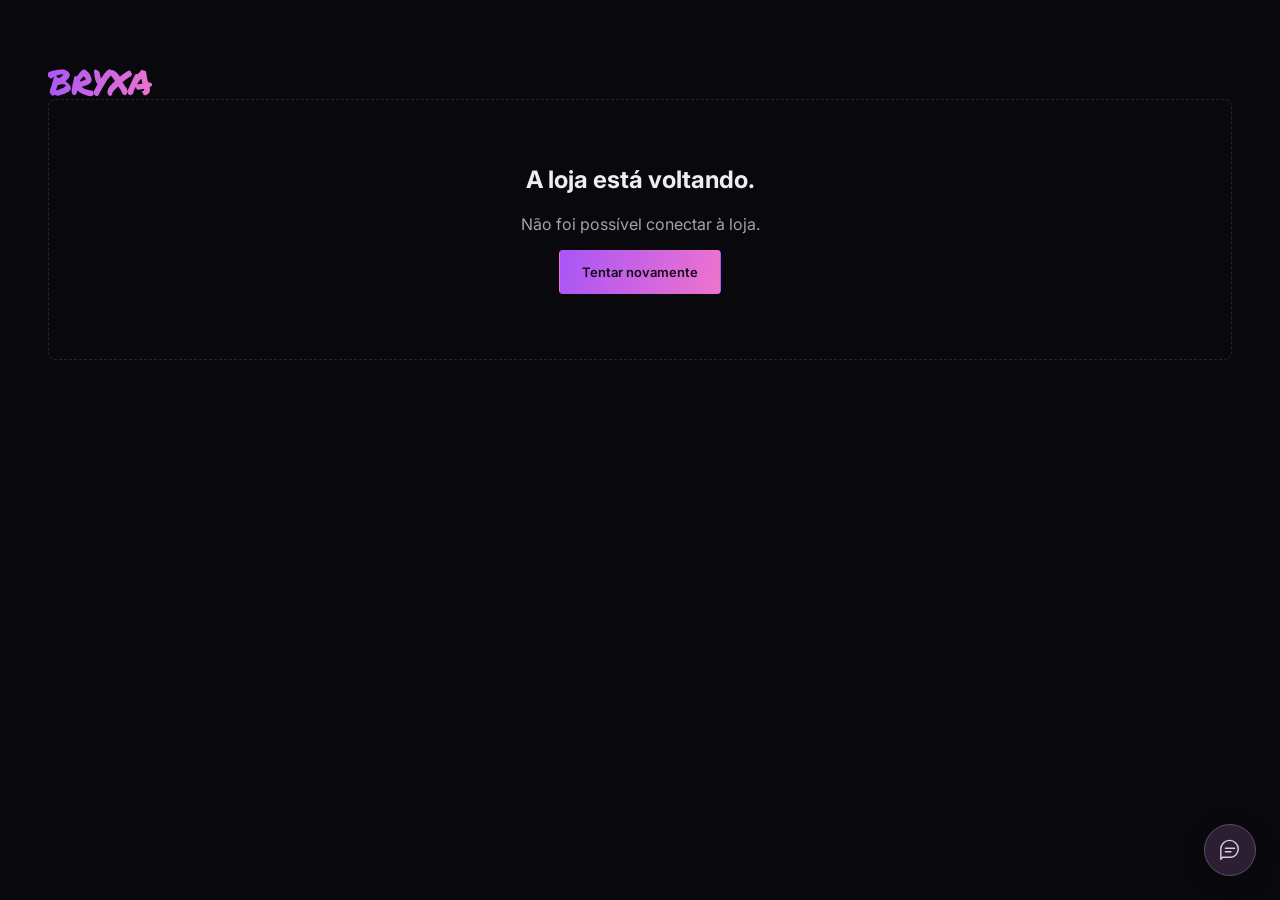
<file: public/index.html>
<!doctype html>
<html lang="pt-BR"><head><meta charset="utf-8"><meta name="viewport" content="width=device-width,initial-scale=1"><meta name="description" content="BRYXA — arte, atitude e liberdade. Streetwear autoral, coleções 3D, Rust e peças personalizadas."><meta name="theme-color" content="#09090d"><title>BRYXA · Arte para vestir</title><link rel="icon" href="assets/favicon.svg"><link rel="stylesheet" href="style.css"><link rel="stylesheet" href="chat.css"><link rel="stylesheet" href="storefront.css"></head>
<body><div id="app"><p class="loading">Carregando a BRYXA…</p></div><dialog id="product-dialog"></dialog><div id="toast" role="status"></div><script type="module" src="app.js"></script><script type="module" src="chat.js"></script></body></html>
</file>
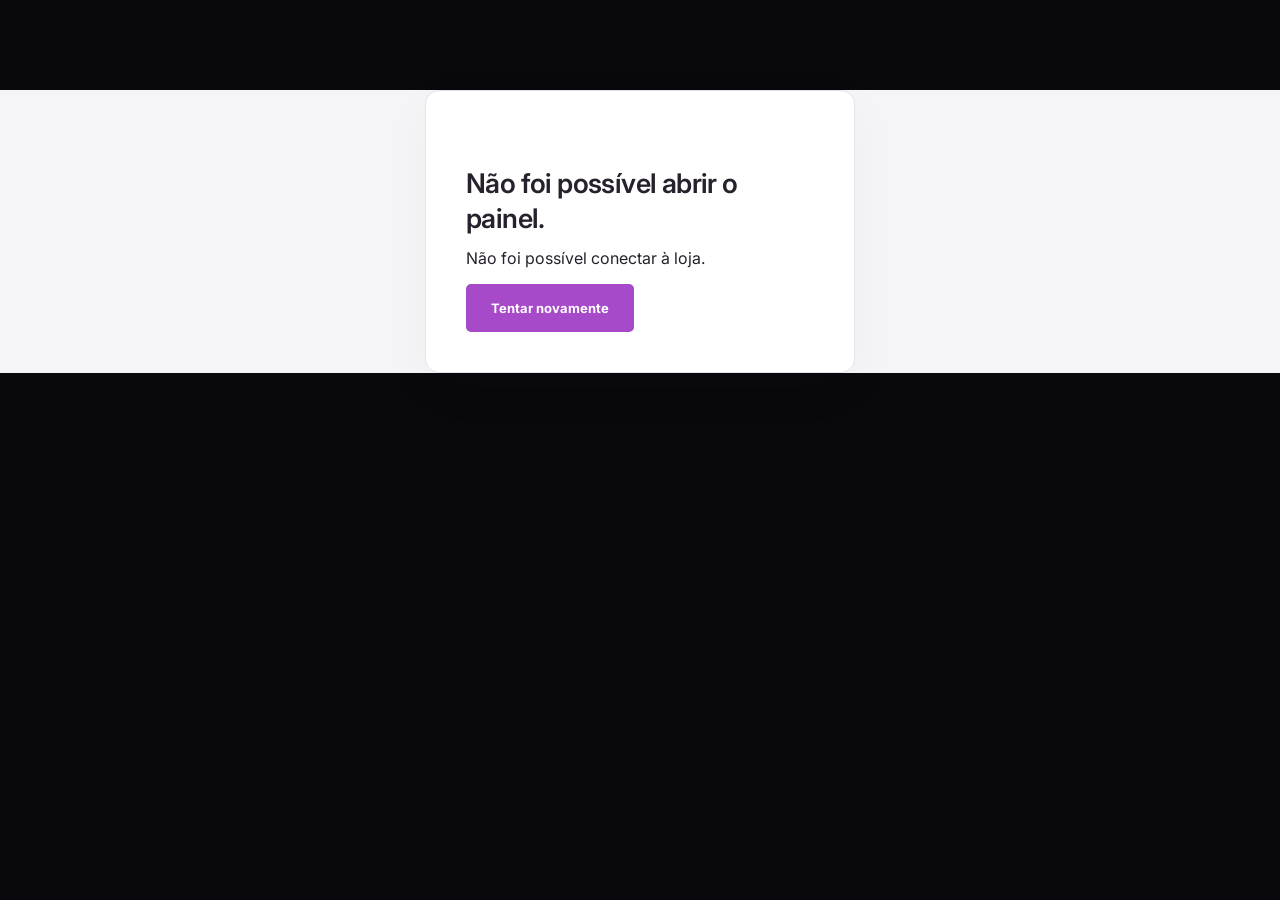
<file: public/admin.html>
<!doctype html><html lang="pt-BR"><head><meta charset="utf-8"><meta name="robots" content="noindex,nofollow"><meta name="viewport" content="width=device-width,initial-scale=1"><title>Painel · BRYXA</title><link rel="icon" href="assets/favicon.svg"><link rel="stylesheet" href="style.css"><link rel="stylesheet" href="admin.css"><link rel="stylesheet" href="chat.css"></head><body class="admin-body"><div id="admin-app"><p class="loading">Abrindo o painel…</p></div><div id="toast" role="status"></div><script type="module" src="admin.js"></script></body></html>
</file>
<file: public/style.css>
@import url('https://fonts.googleapis.com/css2?family=Barlow+Condensed:wght@500;600;700;800;900&family=Inter:wght@400;500;600;700;800&display=swap');
:root{color-scheme:dark;--bg:#09090d;--surface:#121219;--line:#26252f;--text:#f6f5f9;--muted:#a3a1af;--pink:#ef73cd;--purple:#a855f7;--gradient:linear-gradient(105deg,var(--purple),var(--pink));font-family:Inter,Arial,sans-serif;background:var(--bg);color:var(--text);font-synthesis:none}*{box-sizing:border-box}body{margin:0}button,input,select,textarea{font:inherit}button,a,input,select,textarea{-webkit-tap-highlight-color:transparent}button,a{touch-action:manipulation}button{cursor:pointer}a{color:inherit;text-decoration:none}button{color:inherit;background:none;border:0}button:disabled{opacity:.5;cursor:wait}input,select,textarea{background:#101017;border:1px solid #36343f;color:var(--text);border-radius:7px;padding:13px 14px;max-width:100%;min-width:0}textarea{resize:vertical}input:focus,select:focus,textarea:focus{outline:2px solid var(--pink);outline-offset:2px}button:focus-visible,a:focus-visible{outline:2px solid var(--pink);outline-offset:4px}img{max-width:100%;display:block}.container{width:min(1240px,calc(100% - 80px));margin:auto}.announcement{text-align:center;padding:10px 20px;background:#14101a;font-size:12px;letter-spacing:.14em;text-transform:uppercase;color:#cec4db}.header{height:88px;border-bottom:1px solid #24212e;background:#09090df2;display:flex;align-items:center;position:sticky;top:0;z-index:20;backdrop-filter:blur(16px)}.header-inner{display:flex;align-items:center;justify-content:space-between;gap:30px}.wordmark{font-family:'Barlow Condensed',Impact,sans-serif;font-size:43px;font-weight:900;font-style:italic;letter-spacing:-2px;line-height:1;background:var(--gradient);background-clip:text;color:transparent;transform:skew(-8deg)}.nav{display:flex;gap:30px;align-items:center}.nav a{font-size:12px;font-weight:600;letter-spacing:.06em;text-transform:uppercase;padding:15px 0;position:relative;color:#bcb9c5}.nav a.active,.nav a:hover{color:white}.nav a.active:after{content:'';position:absolute;bottom:4px;left:0;right:0;height:2px;background:var(--gradient)}.header-actions{display:flex;gap:16px;align-items:center}.icon-btn{position:relative;padding:7px;display:inline-flex;align-items:center;justify-content:center}.icon{width:22px;height:22px;vertical-align:middle;stroke:currentColor;fill:none;stroke-width:1.6;stroke-linecap:round;stroke-linejoin:round}.count{position:absolute;top:0;right:-2px;background:var(--pink);border-radius:10px;color:#111;font-size:10px;padding:2px 5px;font-weight:700}.mobile-menu{display:none}.hero{min-height:550px;position:relative;display:flex;align-items:center;overflow:hidden;background:#14101d}.hero-photo{position:absolute;inset:0;width:100%;height:100%;object-fit:cover;object-position:62% 42%}.hero:after{content:'';position:absolute;inset:0;background:linear-gradient(90deg,#09090de8 0%,#09090dac 35%,#09090d08 70%),linear-gradient(0deg,#09090d70,transparent 40%)}.hero-content{position:relative;z-index:1;padding:65px 0;max-width:620px}.eyebrow{font-size:12px;text-transform:uppercase;letter-spacing:.24em;color:#d4acd7;margin:0 0 24px;display:flex;align-items:center;gap:12px}.eyebrow:before{content:'';width:26px;height:1px;background:var(--pink)}h1,h2,h3,p{margin-top:0}h1{font-family:'Barlow Condensed',Impact,sans-serif;font-size:clamp(64px,7.5vw,112px);line-height:.92;letter-spacing:-.02em;font-weight:800;text-transform:uppercase;margin-bottom:24px}h1 em,.display em{font-style:italic;background:var(--gradient);color:transparent;background-clip:text}.hero-description{color:#c2bccb;max-width:375px;line-height:1.7;font-size:15px;margin-bottom:30px}.btn{background:var(--gradient);color:#160d1c;font-weight:700;border-radius:5px;padding:15px 24px;display:inline-flex;align-items:center;justify-content:center;gap:10px;font-size:13px;transition:filter .2s,transform .2s;border:1px solid transparent}.btn:hover{filter:brightness(1.1);transform:translateY(-1px)}.btn.secondary{background:transparent;color:#eee;border-color:#49404f}.btn.small{padding:10px 15px;font-size:12px}.hero-foot{position:absolute;bottom:22px;right:40px;z-index:2;font-size:11px;letter-spacing:.16em;color:#c6b9cd}.section{padding:70px 0}.section-head{display:flex;align-items:flex-end;justify-content:space-between;gap:20px;margin-bottom:30px}.section-head h2{font-size:30px;font-weight:600;letter-spacing:-1px;margin:0}.section-head .eyebrow{margin-bottom:12px}.text-link{font-size:13px;color:#dfb7e6;border-bottom:1px solid #69526e;padding-bottom:4px}.product-grid{display:grid;grid-template-columns:repeat(4,minmax(0,1fr));gap:24px}.product-card{min-width:0}.product-image{aspect-ratio:1/1.15;position:relative;background:#17131e;border-radius:8px;overflow:hidden;border:1px solid #28222e}.product-image img{width:100%;height:100%;object-fit:cover;transition:transform .45s}.product-image:hover img{transform:scale(1.035)}.product-open{width:100%;height:100%;padding:0;display:block}.favorite{position:absolute;right:12px;top:12px;width:33px;height:33px;border-radius:50%;background:#0a0912a8;display:grid;place-items:center;backdrop-filter:blur(8px);color:#eee}.favorite.on{color:var(--pink)}.favorite.on svg{fill:#ef73cd33}.tag{position:absolute;top:14px;left:14px;background:#16101ad9;border-radius:3px;padding:5px 8px;font-size:10px;text-transform:uppercase;letter-spacing:.1em;color:#ead3ef}.product-info{padding:16px 0}.product-meta{font-size:11px;text-transform:uppercase;letter-spacing:.1em;color:#9c94a7;margin-bottom:8px}.product-title{font-size:14px;font-weight:500;margin:0 0 10px;text-align:left;padding:0}.product-bottom{display:flex;justify-content:space-between;align-items:center}.price{font-size:15px;font-weight:600}.add-small{border:1px solid #403146;border-radius:5px;padding:8px 12px;color:#e1b1e8;font-size:12px}.add-small:hover{background:#342039}.collection-grid{display:grid;grid-template-columns:1fr 1fr;gap:24px}.collection{height:340px;position:relative;overflow:hidden;border-radius:8px;background:#19101d}.collection img{width:100%;height:100%;object-fit:cover;transition:transform .5s}.collection:hover img{transform:scale(1.025)}.collection:after{content:'';position:absolute;inset:0;background:linear-gradient(0deg,#08080bed,transparent 80%)}.collection-copy{position:absolute;bottom:30px;left:30px;z-index:1}.collection-copy h3{font-family:'Barlow Condensed',sans-serif;font-size:42px;margin-bottom:8px;text-transform:uppercase}.collection-copy p{font-size:13px;color:#c8becf;margin:0}.benefits{display:grid;grid-template-columns:repeat(3,1fr);padding:32px 0;border-top:1px solid var(--line);border-bottom:1px solid var(--line);gap:30px}.benefit{display:flex;gap:16px;align-items:center}.benefit svg{color:#d29de0;width:27px;height:27px;flex-shrink:0}.benefit strong{font-size:13px;font-weight:500;display:block;margin-bottom:5px}.benefit span{font-size:12px;color:var(--muted)}.newsletter{display:flex;align-items:center;justify-content:space-between;gap:40px;padding:55px 0}.newsletter h2{font-size:24px;margin-bottom:10px;letter-spacing:-.5px}.newsletter p{font-size:13px;color:var(--muted);margin:0}.newsletter form{display:flex;gap:10px;width:420px;max-width:100%;flex-wrap:wrap}.newsletter input[type=email]{flex:1;min-width:170px}.consent{font-size:11px;color:var(--muted);display:flex;align-items:center;gap:8px;width:100%;margin-top:5px}.consent input{accent-color:var(--pink)}footer{border-top:1px solid var(--line);padding:40px 0 25px}.footer-main{display:flex;justify-content:space-between;gap:35px;align-items:flex-start}.footer-main p{color:var(--muted);font-size:12px;margin:15px 0}.footer-links{display:flex;gap:60px}.footer-links div{display:flex;flex-direction:column;gap:13px;font-size:12px;color:#a4a0af}.footer-links strong{color:#eee;font-weight:500;margin-bottom:5px}.footer-bottom{display:flex;justify-content:space-between;gap:20px;font-size:11px;color:#7c7788;margin-top:35px;padding-top:20px;border-top:1px solid #211e27}.catalog-head{padding:45px 0 20px}.filters{display:flex;justify-content:space-between;gap:20px;flex-wrap:wrap;margin-bottom:32px;align-items:center}.chips{display:flex;gap:8px;flex-wrap:wrap}.chip{padding:10px 16px;border:1px solid #332e3d;border-radius:5px;color:#ada5b7;font-size:12px}.chip.active{background:#e8afd9;color:#1e1322;border-color:#e8afd9}.filters select{font-size:12px;padding:10px 14px}.empty{padding:65px 20px;text-align:center;color:var(--muted);border:1px dashed var(--line);border-radius:8px;grid-column:1/-1}.empty h2{color:#eee;font-size:24px}.page-title{font-family:'Barlow Condensed',sans-serif;text-transform:uppercase;font-size:50px;line-height:1;margin:0 0 20px}.prose{max-width:750px;line-height:1.85;color:#bbb4c5;white-space:pre-line}.two-columns{display:grid;grid-template-columns:1.25fr 1fr;gap:45px}.panel{border:1px solid var(--line);border-radius:8px;padding:26px;background:#101016}.panel h2{font-size:18px;font-weight:600}.field{display:flex;flex-direction:column;gap:8px;margin-bottom:20px;font-size:13px}.field label{color:#c7bfcd}.field small{color:var(--muted);line-height:1.5}.row{display:flex;gap:12px}.row>*{flex:1;min-width:0}.form-grid{display:grid;grid-template-columns:1fr 1fr;gap:18px}.form-grid .field{margin:0}.custom-preview{border-radius:8px;overflow:hidden;position:relative;background:#17121c}.custom-preview img{width:100%;height:100%;object-fit:cover;max-height:650px}.custom-overlay{position:absolute;left:38%;top:38%;width:25%;height:25%;object-fit:contain!important;filter:drop-shadow(0 0 8px #000)}.custom-caption{position:absolute;bottom:25%;left:20%;right:20%;text-align:center;font-size:22px;font-weight:700;color:var(--pink);overflow-wrap:anywhere}.cart-item{display:flex;gap:18px;border-bottom:1px solid var(--line);padding:22px 0;align-items:center}.cart-item:first-child{padding-top:0}.cart-item img{width:92px;height:110px;object-fit:cover;border-radius:5px}.cart-item-info{flex:1;min-width:0}.cart-item h3{font-size:14px;margin:0 0 8px}.cart-item p{font-size:12px;color:var(--muted);margin-bottom:10px}.quantity{display:inline-flex;gap:14px;align-items:center;border:1px solid var(--line);border-radius:4px;padding:5px 10px;font-size:13px}.quantity button{padding:4px}.remove{font-size:12px;color:#b0a6b8;text-decoration:underline;margin-left:15px}.summary-line{display:flex;justify-content:space-between;gap:20px;margin:20px 0;font-size:14px}.summary-total{border-top:1px solid var(--line);padding-top:24px;font-size:21px}.shipping-option{display:flex;align-items:center;gap:12px;border:1px solid var(--line);padding:14px;border-radius:6px;margin:10px 0;font-size:13px}.shipping-option input{accent-color:var(--pink)}.shipping-option small{display:block;color:var(--muted);margin-top:5px}.notice{color:#baa8c5;font-size:13px;line-height:1.6;background:#22172b;border-radius:6px;padding:15px}.full{width:100%}.sticky-summary{position:sticky;top:118px;height:fit-content}dialog{background:#111018;color:#fff;border:1px solid #4b3657;border-radius:12px;width:min(820px,calc(100% - 30px));padding:0;max-height:90vh}dialog::backdrop{background:#000b;backdrop-filter:blur(5px)}.dialog-content{display:grid;grid-template-columns:1fr 1fr}.dialog-content>img{height:100%;max-height:600px;object-fit:cover;width:100%}.dialog-details{padding:35px}.dialog-close{position:absolute;right:10px;top:10px;background:#111a;border-radius:50%;padding:8px;z-index:1}.dialog-details h2{font-size:28px;margin:25px 0 15px}.dialog-details p{line-height:1.7;color:var(--muted);font-size:14px}.sizes{display:flex;gap:8px;flex-wrap:wrap;margin:15px 0}.size{padding:10px 14px;border:1px solid #3e3547;border-radius:4px;font-size:12px}.size.active{border-color:var(--pink);color:var(--pink)}#toast{position:fixed;bottom:25px;left:50%;transform:translateX(-50%) translateY(120px);z-index:100;background:#f1dcf0;color:#25142a;padding:14px 22px;border-radius:7px;box-shadow:0 10px 40px #0008;font-size:13px;max-width:90%;transition:transform .25s;text-align:center}#toast.show{transform:translateX(-50%) translateY(0)}.loading{text-align:center;padding:100px;color:var(--muted)}.subtle{color:var(--muted);font-size:13px;line-height:1.7}.fade-in{animation:appear .5s ease-out}@keyframes appear{from{opacity:0;transform:translateY(8px)}to{opacity:1;transform:translateY(0)}}
@media(min-width:1500px){.hero{min-height:640px}}@media(max-width:1000px){.container{width:calc(100% - 48px)}.nav{gap:18px}.nav a{font-size:11px}.product-grid{gap:18px;grid-template-columns:repeat(3,1fr)}.hero{min-height:500px}.hero-content{max-width:480px}.two-columns{gap:24px}.footer-links{gap:30px}}@media(max-width:700px){.container{width:calc(100% - 32px)}.announcement{font-size:10px;padding:9px 12px;letter-spacing:.08em}.header{height:70px}.wordmark{font-size:35px}.header-inner{gap:15px}.mobile-menu{display:inline-flex}.header-actions{gap:8px}.nav{display:none;position:absolute;top:70px;left:0;right:0;background:#101017;border-bottom:1px solid var(--line);padding:16px 25px;flex-direction:column;align-items:stretch;gap:0}.nav.open{display:flex}.nav a{font-size:13px;padding:14px}.nav a.active:after{display:none}.hero{min-height:530px;align-items:flex-end}.hero-photo{object-position:65% center}.hero:after{background:linear-gradient(0deg,#09090df5 0%,#09090d70 60%,#09090d15)}.hero-content{padding:160px 0 50px;max-width:350px}h1{font-size:70px}.hero-description{font-size:14px;max-width:290px;margin-bottom:23px}.eyebrow{font-size:10px;margin-bottom:18px}.hero-foot{display:none}.section{padding:45px 0}.section-head{align-items:center;gap:12px}.section-head h2{font-size:24px}.text-link{font-size:11px;white-space:nowrap}.product-grid{grid-template-columns:repeat(2,minmax(0,1fr));gap:20px 12px}.product-info{padding:12px 0}.product-title{font-size:12px;line-height:1.5}.product-meta{font-size:10px}.price{font-size:13px}.add-small{padding:7px;font-size:11px}.tag{font-size:9px;padding:4px 6px;left:8px;top:10px}.favorite{right:8px;top:8px;width:29px;height:29px}.collection-grid{gap:16px;grid-template-columns:1fr}.collection{height:280px}.collection-copy{left:24px;bottom:24px}.benefits{grid-template-columns:1fr;gap:24px;padding:30px 0}.newsletter{flex-direction:column;align-items:stretch;gap:24px;padding:35px 0}.newsletter form{width:100%}.footer-main{flex-direction:column;gap:25px}.footer-links{width:100%;justify-content:space-between;gap:16px}.footer-bottom{flex-direction:column;gap:10px}.two-columns{grid-template-columns:1fr}.sticky-summary{position:static}.panel{padding:20px}.form-grid{gap:12px}.dialog-content{grid-template-columns:1fr}.dialog-content>img{height:280px;object-position:center 30%}.dialog-details{padding:22px}.dialog-details h2{margin-top:0}.cart-item{gap:12px}.cart-item img{width:70px;height:85px}.cart-item .price{font-size:12px}.filters{gap:15px}.chips{gap:6px}.chip{padding:9px 12px}.page-title{font-size:40px}.row{flex-wrap:wrap}.custom-preview{max-height:450px}}
@media(prefers-reduced-motion:reduce){*,*:before,*:after{animation:none!important;transition:none!important;scroll-behavior:auto!important}}

.brand-logo{max-width:140px;height:45px;object-fit:contain}.wordmark:has(.brand-logo){transform:none;background:none}.admin-body input[type=color]{padding:5px;width:100%;height:44px}
.nav-group{position:relative}.nav-group-heading{display:flex;align-items:center;gap:3px}.submenu-toggle{display:flex;align-items:center;padding:8px 2px;color:#bcb9c5}.submenu-toggle .icon{width:14px;height:14px}.nav-submenu{display:none;position:absolute;top:100%;left:-18px;min-width:160px;padding:10px;background:#111017;border:1px solid #302a39;border-radius:7px;box-shadow:0 12px 25px #0005}.nav-group:hover .nav-submenu,.nav-group:focus-within .nav-submenu,.nav-group.expanded .nav-submenu{display:flex;flex-direction:column}.nav-submenu a{padding:12px;border-radius:4px}.nav-submenu a:hover,.nav-submenu a[aria-current=page]{background:#241b2b;color:var(--pink)}.nav-submenu a:after{display:none}
@media(max-width:700px){.nav-group-heading{justify-content:space-between}.nav-group-heading>a{flex:1}.submenu-toggle{padding:12px}.nav-submenu{position:static;min-width:0;border:0;border-left:1px solid #44304d;margin-left:15px;box-shadow:none;background:transparent;padding:0 0 0 8px}.nav-group:hover .nav-submenu,.nav-group:focus-within .nav-submenu{display:none}.nav-group.expanded .nav-submenu{display:flex}}

.product-card{border:1px solid #25212d;border-radius:9px;padding:9px;background:#101016;transition:transform .28s ease,box-shadow .28s ease,border-color .28s ease}.product-card:hover,.product-card:focus-within{transform:translateY(-5px);border-color:#6b4478;box-shadow:0 14px 35px #0004}.product-image{border:0;border-radius:5px}.product-image:hover img{transform:none}.product-info{padding:16px 7px 9px}.product-bottom{flex-wrap:wrap;gap:12px}.add-small{width:100%;text-align:center;padding:11px 8px;background:var(--gradient);color:#201026;border:0;font-weight:600}.add-small:hover{background:var(--gradient);filter:brightness(1.08)}@media(max-width:700px){.product-card{padding:6px}.product-info{padding:12px 4px 6px}.add-small{font-size:10px;padding:10px 3px}}

@font-face{font-family:BryxaMarker;src:url('assets/brand-marker.ttf') format('truetype');font-display:swap}.wordmark{font-family:BryxaMarker,'Permanent Marker',Impact,sans-serif;font-weight:400;font-size:38px;letter-spacing:-2px;font-style:normal;transform:skew(-9deg) rotate(-3deg)}.custom-controls{background:#111017;border-color:#33243d;padding:35px}.custom-controls h2{font-size:30px;letter-spacing:-.7px;margin-bottom:12px}.custom-controls .field{padding-top:17px;margin-bottom:18px}.custom-controls .field>label:first-child{font-size:12px;letter-spacing:.02em;color:#ddcee5}.custom-controls input:not([type=file]),.custom-controls select,.custom-controls textarea{background:#18131e;border-color:#3b2e45}.custom-preview{border:1px solid #34233f;background:radial-gradient(ellipse at center,#38223e,#100d15);height:100%;min-height:580px;display:flex;align-items:center;justify-content:center}.custom-preview>img:first-of-type{width:100%;height:100%;object-fit:contain;padding:55px 25px;max-height:850px}.preview-label{position:absolute;top:24px;left:25px;font-size:11px;letter-spacing:.12em;text-transform:uppercase;color:#ccb3d6;z-index:1}.art-dropzone{position:relative;display:flex;flex-direction:column;align-items:center;justify-content:center;gap:10px;border:1px dashed #705083;border-radius:8px;background:#21152b;padding:28px 15px;cursor:pointer;text-align:center;transition:border-color .2s,background .2s}.art-dropzone:hover,.art-dropzone.drag-over{background:#2c1b38;border-color:var(--pink)}.art-dropzone .icon{width:32px;height:32px;color:#cb98dd}.art-dropzone strong{font-size:14px;font-weight:500;color:#e9d9ed}.art-dropzone span{font-size:11px;color:#b195bf}.art-dropzone .art-filename{font-size:10px;color:#946caa;overflow-wrap:anywhere;max-width:100%}.art-dropzone input[type=file]{position:absolute;width:1px;height:1px;padding:0;opacity:0}.art-dropzone:focus-within{outline:2px solid var(--pink);outline-offset:3px}@media(max-width:700px){.wordmark{font-size:31px}.custom-controls{padding:24px 20px}.custom-preview{min-height:390px;max-height:450px}.custom-preview>img:first-of-type{padding:40px 20px 20px}.custom-controls h2{font-size:26px}}


.checkout-details h2{font-size:18px;font-weight:500}.checkout-item{display:flex;align-items:center;gap:12px;padding:16px 0;border-bottom:1px solid var(--line)}.checkout-item img{width:50px;height:60px;object-fit:cover;border-radius:4px}.checkout-item>div{flex:1}.checkout-item strong{display:block;font-size:12px;font-weight:500;line-height:1.5}.checkout-item small{font-size:11px;color:var(--muted);display:block;margin-top:5px}.checkout-item>span{font-size:12px}.payment-choices{display:grid;grid-template-columns:1fr 1fr;gap:12px;margin:22px 0}.payment-choice{display:flex;gap:12px;align-items:center;text-align:left;border:1px solid #43334c;border-radius:7px;padding:18px 15px;font-size:14px}.payment-choice.active{border-color:var(--pink);background:#281a32}.payment-choice svg{color:#d598e6}.payment-choice small{display:block;font-size:10px;color:#a78bb5;margin-top:6px;line-height:1.5}@media(max-width:700px){.payment-choices{grid-template-columns:1fr}}

/* Fade the banner into the store background. */
.hero:before{content:'';position:absolute;inset:auto 0 0;height:180px;background:linear-gradient(to bottom,transparent 0%,var(--bg) 100%);z-index:1;pointer-events:none}
</file>
<file: public/chat.css>
.sr-only{position:absolute;width:1px;height:1px;padding:0;margin:-1px;overflow:hidden;clip:rect(0,0,0,0);white-space:nowrap;border:0}.support-widget{position:fixed;right:24px;bottom:24px;z-index:45}.support-bubble{display:flex;align-items:center;gap:11px;background:#b46ed0;color:#170d1c;border-radius:30px;padding:15px 20px;font-size:12px;font-weight:600;box-shadow:0 8px 30px #0005;transition:transform .2s}.support-bubble:hover{transform:translateY(-2px)}.support-window{width:350px;max-width:calc(100vw - 32px);height:470px;max-height:calc(100dvh - 110px);background:#15111c;border:1px solid #43314d;border-radius:12px;box-shadow:0 20px 60px #0008;overflow:hidden;margin-bottom:14px;display:flex;flex-direction:column}.support-window[hidden]{display:none}.support-window header{background:#201628;padding:20px;display:flex;align-items:center;justify-content:space-between}.support-window header strong{font-size:14px;font-weight:600}.support-window header p{color:#b9a4c5;font-size:12px;margin:6px 0 0}.support-messages{padding:18px;overflow:auto;flex:1}.support-welcome{font-size:13px;line-height:1.7;color:#bca9c8;padding:12px 0}.support-message{padding:12px 14px;border-radius:10px;margin-bottom:13px;font-size:13px;max-width:90%;overflow-wrap:anywhere}.support-message small{font-size:10px;font-weight:600;opacity:.7}.support-message p{margin:6px 0;line-height:1.6;white-space:pre-wrap}.support-message time{font-size:9px;opacity:.55}.from-store{background:#302139;color:#e8dbea;margin-right:auto}.from-customer{background:#4c2f58;color:#f5e8f7;margin-left:auto}.support-window form{padding:12px;display:flex;gap:8px;border-top:1px solid #332439;align-items:center}.support-window textarea{width:100%;font-size:12px;padding:10px;resize:none}.support-note{font-size:10px;color:#94809f;text-align:center;margin:0;padding:0 10px 12px}.chat-inbox{display:grid;grid-template-columns:230px 1fr;gap:24px}.chat-thread-list button{display:flex;flex-direction:column;gap:9px;align-items:flex-start;text-align:left;padding:16px;border:1px solid #ece4f0;border-radius:7px;margin-bottom:10px;width:100%;font-size:12px;color:#897193}.chat-thread-list button.active{background:#f6eafa;border-color:#d2b2df}.chat-thread-list span{font-size:11px;line-height:1.5}.chat-thread-list small{color:#ac638f;font-size:10px}.chat-admin-messages{max-height:450px;overflow:auto;padding:20px;background:#faf7fc;border-radius:8px;margin-bottom:16px}.admin-body .from-customer{background:#eee3f4;color:#573565;margin-right:auto;margin-left:0}.admin-body .from-store{background:#a964c0;color:white;margin-left:auto;margin-right:0}.chat-admin-conversation form{display:flex;gap:12px;align-items:flex-end}.chat-admin-conversation textarea{flex:1}.chat-admin-conversation .btn{white-space:nowrap}@media(max-width:700px){.support-widget{right:16px;bottom:16px}.support-bubble{padding:13px 16px}.support-bubble span{display:none}.support-window{height:440px}.chat-inbox{grid-template-columns:1fr}.chat-thread-list{display:flex;overflow:auto;gap:10px}.chat-thread-list button{min-width:160px;max-width:180px}.chat-admin-conversation form{flex-direction:column;align-items:stretch}}

.support-window{height:570px;width:370px}.support-window[hidden],.support-contact[hidden],.support-composer[hidden],.support-messages[hidden]{display:none!important}#support-agent{display:flex;align-items:center;gap:12px}.chat-avatar{width:34px;height:34px;border-radius:50%;object-fit:cover;flex-shrink:0}.avatar-initial{display:grid;place-items:center;background:#5e3d71;color:#e9d6f3;font-size:14px;font-weight:600}.support-window form.support-contact{display:block;padding:22px;overflow:auto;flex:1;border:0}.support-contact h3{font-size:19px;margin-bottom:10px;font-weight:500}.support-contact>p{font-size:12px;line-height:1.7;color:#b39bc0;margin-bottom:20px}.support-contact .field{margin-bottom:15px;font-size:12px;gap:7px}.support-contact input{width:100%;font-size:13px;padding:10px 12px}.support-contact .support-privacy{font-size:10px;margin-top:12px;margin-bottom:0}.support-privacy a{text-decoration:underline}.support-composer{flex-shrink:0}.support-composer textarea{border-radius:14px;padding:11px 14px}.support-composer .btn{border-radius:14px}.message-line{display:flex;align-items:flex-end;gap:7px;margin-bottom:13px}.message-line .support-message{margin:0;max-width:88%;min-width:85px}.message-own{justify-content:flex-end}.message-other{justify-content:flex-start}.message-own .support-message{margin-left:0;border-bottom-right-radius:3px;background:#4c2f58}.message-other .support-message{margin-right:0;border-bottom-left-radius:3px}.message-line .chat-avatar{width:26px;height:26px;font-size:11px}.message-footer{display:flex;justify-content:flex-end;align-items:center;gap:6px;margin-top:5px}.message-ticks svg{width:18px;height:13px;fill:none;stroke:currentColor;stroke-width:1.5;stroke-linecap:round;stroke-linejoin:round}.message-ticks{color:#b5a7bd;display:inline-flex}.message-ticks.read{color:#70c2df}.typing-indicator{display:flex;align-items:center;gap:4px;padding:13px 16px;background:#2a1e33;width:fit-content;border-radius:14px}.typing-indicator>span{height:5px;width:5px;background:#c4a8d1;border-radius:50%;animation:typingPulse 1.2s infinite}.typing-indicator>span:nth-child(2){animation-delay:.15s}.typing-indicator>span:nth-child(3){animation-delay:.3s}.typing-indicator small{margin-left:8px;font-size:10px;color:#b79bc5}@keyframes typingPulse{0%,70%,100%{opacity:.4;transform:translateY(0)}35%{opacity:1;transform:translateY(-3px)}}.staff-profile-layout{display:grid;grid-template-columns:180px 1fr;gap:30px}.staff-photo-preview{height:100px;width:100px;object-fit:cover;border-radius:50%;margin-bottom:20px;background:#efe5f5}.staff-members{display:grid;gap:15px}.staff-members>div{display:flex;align-items:center;gap:12px}.staff-members strong{font-size:13px;display:block}.staff-members small{display:block;font-size:11px;color:#98849f;margin-top:5px}.chat-contact-card{padding:15px;background:#f6f0f9;border-radius:8px;margin-bottom:15px}.chat-contact-card strong{font-size:14px}.chat-contact-card>div{display:flex;gap:12px;flex-wrap:wrap;font-size:11px;color:#9565a5;margin-top:8px}.visitor-typing{height:15px;font-size:11px;color:#a16db2;margin-bottom:12px}.admin-body .message-own .support-message{background:#a964c0;color:#fff}.admin-body .message-other .support-message{background:#eee3f4;color:#573565}.admin-body .field-error{color:#ad4d70;font-size:12px}.admin-body [aria-invalid=true]{border-color:#bd6986}@media(max-width:700px){.staff-profile-layout{grid-template-columns:1fr}.support-window{max-height:calc(100dvh - 100px);width:350px}.support-contact>p{margin-bottom:16px}}@media(prefers-reduced-motion:reduce){.typing-indicator>span{animation:none}}
</file>
<file: public/storefront.css>
/* The storefront uses a restrained editorial rhythm; the admin stays independent. */
.container { width: min(1200px, calc(100% - 96px)); }
.announcement { background: var(--bg); color: #a8a1af; font-size: 11px; letter-spacing: .08em; padding: 8px 20px; }
.header { height: 82px; border-color: #ffffff0c; background: #09090df5; }
.header-inner { gap: 36px; }
.wordmark { font-size: 35px; letter-spacing: -1.5px; }
.nav { gap: 32px; }
.nav a { text-transform: none; letter-spacing: 0; font-size: 13px; font-weight: 500; color: #aaa5b1; }
.nav a.active:after { height: 1px; bottom: 5px; opacity: .8; }
.nav-submenu { padding: 8px; border-color: #ffffff12; border-radius: 6px; background: #121016; box-shadow: 0 12px 30px #0003; }
.nav-submenu a { padding: 11px 14px; font-size: 13px; }
.header-actions { gap: 17px; }
.header-actions .icon { width: 21px; height: 21px; }
.hero { min-height: 500px; }
.hero-content { padding: 72px 0 100px; max-width: 560px; }
.hero h1 { font-family: Inter, Arial, sans-serif; font-weight: 600; font-size: clamp(44px, 5.3vw, 76px); line-height: 1.04; letter-spacing: -.055em; }
.hero h1 em { font-style: normal; }
.hero .eyebrow { color: #c4b6ce; font-size: 11px; letter-spacing: .13em; margin-bottom: 23px; }
.eyebrow:before { display: none; }
.hero-description { font-size: 14px; line-height: 1.8; max-width: 340px; color: #b7afc0; margin-bottom: 27px; }
.hero:before { height: 190px; }
.hero-foot { display: none; }
.btn { padding: 13px 22px; border-radius: 4px; font-weight: 600; font-size: 13px; transition: background .2s, filter .2s; }
.btn:hover { transform: none; }
.btn.secondary { border-color: #ffffff26; }
.section { padding: 64px 0; }
.section-head { margin-bottom: 32px; }
.section-head .eyebrow { margin-bottom: 12px; font-size: 11px; letter-spacing: .1em; color: #b7a4c2; }
.section-head h2 { font-size: 27px; line-height: 1.3; font-weight: 500; letter-spacing: -.8px; }
.product-grid { gap: 38px 24px; }
.product-card { border: 0; border-radius: 0; padding: 0; background: transparent; transition: transform .25s ease; }
.product-card:hover, .product-card:focus-within { transform: translateY(-3px); border: 0; box-shadow: none; }
.product-image { aspect-ratio: 1; border-radius: 5px; background: #100d15; }
.product-info { padding: 17px 0 0; }
.product-meta { margin-bottom: 7px; font-size: 10px; letter-spacing: .07em; color: #8d8497; }
.product-title { font-size: 14px; font-weight: 500; line-height: 1.5; margin-bottom: 12px; }
.product-bottom { gap: 16px; }
.price { font-size: 14px; font-weight: 500; }
.add-small { background: transparent; color: #e3d5e8; border: 1px solid #ffffff22; border-radius: 4px; padding: 11px 12px; font-size: 12px; font-weight: 500; transition: background .2s, border-color .2s; }
.add-small:hover { background: #ffffff06; border-color: #b782ca; filter: none; }
.favorite { top: 12px; right: 12px; width: 32px; height: 32px; background: #0a09128c; color: #e3dbe8; }
.favorite .icon { width: 18px; height: 18px; }
.filters { margin-bottom: 30px; }
.chip { border-color: #ffffff18; color: #b8aebe; font-size: 12px; padding: 9px 14px; }
.chip.active { background: #302237; color: #e9d6f0; border-color: #5d3f6c; }
.filters select { border-color: #ffffff20; background: #111016; }
.panel { background: #0f0e14; border-color: #ffffff14; border-radius: 7px; padding: 28px; }
.panel h2 { font-weight: 500; }
.benefits { padding: 25px 0; border-color: #ffffff0d; gap: 35px; }
.benefit { gap: 13px; }
.benefit svg { width: 23px; height: 23px; color: #a891b7; }
.benefit strong { font-size: 12px; color: #cdc5d3; }
.benefit span { font-size: 11px; color: #8f859a; }
.newsletter { padding: 38px 0; gap: 50px; }
.newsletter h2 { font-size: 20px; font-weight: 500; letter-spacing: -.5px; }
.newsletter p { font-size: 12px; }
.newsletter input[type=email] { padding: 12px; background: transparent; border-color: #ffffff20; border-radius: 4px; font-size: 12px; }
.newsletter .btn { background: #2a2030; color: #e7d5ee; border-color: #5b4065; font-size: 12px; padding: 12px 17px; }
.consent { font-size: 10px; line-height: 1.7; }
footer { border-color: #ffffff0d; padding-top: 35px; }
.footer-main { gap: 45px; }
.footer-links { gap: 70px; }
.footer-links div { gap: 11px; font-size: 12px; }
.footer-links strong { font-size: 12px; color: #c6becd; }
.footer-main p { color: #8b8195; }
.footer-bottom { margin-top: 30px; font-size: 10px; border-color: #ffffff0d; }
.custom-controls { padding: 30px; background: #100e15; border-color: #ffffff18; }
.custom-controls h2 { font-size: 27px; font-weight: 500; }
.custom-controls input:not([type=file]), .custom-controls select, .custom-controls textarea { background: #15111b; border-color: #ffffff20; }
.custom-preview { border-color: #ffffff12; background: #100d15; }
.art-dropzone { background: #19131f; border-color: #5e486b; padding: 25px 15px; }
.art-dropzone:hover, .art-dropzone.drag-over { background: #201628; border-color: #aa7bc0; }
.support-bubble { border-radius: 50%; width: 52px; height: 52px; padding: 0; justify-content: center; background: #2b2032; border: 1px solid #654473; color: #dfc6ea; box-shadow: 0 5px 20px #0003; }
.support-bubble span { display: none; }
.support-bubble:hover { background: #362640; transform: none; }
.support-window { border-color: #44324f; box-shadow: 0 12px 40px #0005; }
.payment-choice.active { background: #201626; border-color: #aa7bc0; }
@media (min-width: 1500px) { .hero { min-height: 570px; } }
@media (max-width: 1000px) {
  .container { width: calc(100% - 56px); }
  .nav { gap: 19px; }
  .nav a { font-size: 12px; }
  .hero-content { max-width: 480px; }
  .product-grid { gap: 30px 20px; }
  .footer-links { gap: 35px; }
}
@media (max-width: 700px) {
  .container { width: calc(100% - 36px); }
  .announcement { font-size: 10px; padding: 7px 15px; }
  .header { height: 68px; }
  .header-inner { gap: 20px; }
  .wordmark { font-size: 30px; }
  .nav { top: 68px; gap: 0; padding: 15px 18px; }
  .nav a { font-size: 13px; padding: 13px; }
  .nav-submenu { background: transparent; box-shadow: none; border: 0; border-left: 1px solid #44304d; padding: 0 0 0 8px; }
  .header-actions { gap: 9px; }
  .hero { min-height: 490px; }
  .hero-content { padding: 165px 0 58px; max-width: 330px; }
  .hero h1 { font-size: 49px; line-height: 1.05; letter-spacing: -.05em; }
  .hero .eyebrow { font-size: 10px; letter-spacing: .1em; margin-bottom: 20px; }
  .hero-description { max-width: 285px; font-size: 13px; margin-bottom: 23px; }
  .section { padding: 42px 0; }
  .section-head { margin-bottom: 24px; }
  .section-head h2 { font-size: 23px; }
  .product-grid { gap: 26px 14px; }
  .product-info { padding: 13px 0 0; }
  .product-title { font-size: 12px; margin-bottom: 10px; }
  .product-bottom { gap: 12px; }
  .price { font-size: 13px; }
  .add-small { font-size: 11px; padding: 10px 4px; }
  .favorite { right: 8px; top: 8px; width: 29px; height: 29px; }
  .benefits { grid-template-columns: 1fr; gap: 19px; padding: 26px 0; }
  .newsletter { gap: 20px; padding: 30px 0; }
  .newsletter h2 { font-size: 19px; }
  .footer-links { gap: 25px; }
  .panel, .custom-controls { padding: 23px 20px; }
  .support-widget { right: 14px; bottom: 14px; }
  .support-bubble { width: 48px; height: 48px; }
}

/* Subtle product zoom follows the entire card hover. */
.product-image img { transition: transform .45s ease; }
@media (hover: hover) and (pointer: fine) {
  .product-card:hover .product-image img { transform: scale(1.06); }
}
.product-card:focus-within .product-image img { transform: scale(1.06); }
@media (prefers-reduced-motion: reduce) {
  .product-card:hover .product-image img, .product-card:focus-within .product-image img { transform: none; }
}


/* The hero action has one restrained accent and a light sweep on interaction. */
.hero .btn {
  position: relative;
  overflow: hidden;
  isolation: isolate;
  padding: 14px 25px;
  border: 1px solid #ffffff24;
  border-radius: 6px;
  background: var(--gradient);
  box-shadow: 0 4px 18px #a855f710, inset 0 1px 0 #ffffff20;
  transition: transform .22s ease, box-shadow .22s ease, filter .22s ease;
}
.hero .btn:after {
  content: '';
  position: absolute;
  inset: -50% auto -50% -65%;
  width: 40%;
  background: linear-gradient(90deg, transparent, #ffffff30, transparent);
  transform: skewX(-20deg);
  pointer-events: none;
  transition: left .65s ease;
}
.hero .btn:hover, .hero .btn:focus-visible {
  transform: translateY(-2px);
  filter: brightness(1.08);
  box-shadow: 0 7px 25px #bd6aef24, inset 0 1px 0 #ffffff30;
}
.hero .btn:hover:after, .hero .btn:focus-visible:after { left: 125%; }
.hero .btn:active { transform: translateY(0); }

/* Fade the photo itself, rather than the padded area surrounding it. */
.custom-preview > #custom-base {
  padding: 0;
  width: calc(100% - 40px);
  height: auto;
  object-fit: contain;
  mask-image: linear-gradient(to bottom, transparent, #000 10%, #000 88%, transparent), linear-gradient(to right, transparent, #000 8%, #000 92%, transparent);
  mask-composite: intersect;
  -webkit-mask-image: linear-gradient(to bottom, transparent, #000 10%, #000 88%, transparent), linear-gradient(to right, transparent, #000 8%, #000 92%, transparent);
  -webkit-mask-composite: source-in;
}
.custom-overlay[hidden] { display: none !important; }
@media (prefers-reduced-motion: reduce) {
  .hero .btn:hover, .hero .btn:focus-visible { transform: none; }
  .hero .btn:after { display: none; }
}

/* Consistent inline form feedback and a separated checkout action. */
.field-error{display:block;color:#eba1b7;font-size:12px;line-height:1.6;margin:0;flex-basis:100%}
input[aria-invalid=true],select[aria-invalid=true],textarea[aria-invalid=true]{border-color:#b96685;box-shadow:0 0 0 1px #b9668520}
input[aria-invalid=true]:focus,select[aria-invalid=true]:focus,textarea[aria-invalid=true]:focus{outline-color:#d696b4}
.checkout-details>.btn{margin-top:26px;min-height:48px;padding:14px 26px;border:1px solid #ffffff20;border-radius:6px;box-shadow:inset 0 1px 0 #ffffff20;transition:filter .2s,box-shadow .2s,transform .2s}
.checkout-details>.btn:hover,.checkout-details>.btn:focus-visible{filter:brightness(1.08);box-shadow:0 5px 22px #bd6aef20;transform:translateY(-1px)}
.checkout-details>.form-grid{gap:20px 18px}
.checkout-details .field{gap:9px}
.checkout-details .field label{font-size:13px;color:#cfc2d9}
.checkout-details input,.checkout-details select{min-height:46px;border-radius:5px}
.checkout-details>.subtle{margin-bottom:23px}
.field input:autofill{box-shadow:0 0 0 1000px #15111b inset}
@media(max-width:700px){.checkout-details>.btn{width:100%;margin-top:23px}.checkout-details>.form-grid{gap:18px 14px}}
@media(prefers-reduced-motion:reduce){.checkout-details>.btn:hover,.checkout-details>.btn:focus-visible{transform:none}}

.row:has(>.field-error),.support-window form:has(>.field-error){flex-wrap:wrap}.row>.field-error,.support-window form>.field-error{order:3;flex:0 0 100%}.support-window form>.field-error{font-size:11px}
.social-contact{display:flex;align-items:center;gap:10px}.social-contact img{filter:invert(1);opacity:.8}.social-contact[aria-disabled=true]{opacity:.45;cursor:default}.checkout-details[hidden]{display:none!important}

.order-timeline{list-style:none;padding:0;border-left:2px solid var(--purple);margin:28px 8px}.order-timeline li{padding:0 0 24px 24px;position:relative}.order-timeline li:before{content:"";position:absolute;width:10px;height:10px;background:var(--purple);border-radius:50%;left:-6px;top:5px}.order-timeline small{display:block;color:var(--muted);margin-top:6px}.payment-choices[hidden]{display:none!important}

[hidden]{display:none!important}

/* Client review: readable filters and optional light theme. */
.filters .row{flex-wrap:wrap}.filters select{min-width:215px;width:auto;max-width:100%;padding-right:35px}.cart-label{font-size:12px;margin-left:6px}.price del{font-size:.8em;color:var(--muted);display:block}.whatsapp-contact{position:fixed;bottom:24px;right:24px;z-index:60;display:flex;gap:10px;align-items:center;background:#13853f;color:white;padding:14px 18px;border-radius:40px;box-shadow:0 6px 25px #0004}.whatsapp-contact img{filter:brightness(0) invert(1)}.gift-line{display:flex;flex-direction:column;gap:6px}.cart-recommendation{margin-top:20px}.cart-recommendation .product-card{max-width:280px}.checkout-nick{display:block;font-size:12px;margin-top:10px}.checkout-nick input{width:100%;margin-top:6px;min-width:0}.checkout-item>div{min-width:0;flex:1}.custom-help .prose{white-space:pre-wrap}
:root[data-theme=light]{color-scheme:light;--bg:#faf8fc;--panel:#fff;--surface:#fff;--text:#241b2b;--muted:#635a69;--line:#ddd5e3;--border:#ddd5e3}html[data-theme=light] body{background:#faf8fc;color:#241b2b}html[data-theme=light] .header{background:#faf8fcf2}html[data-theme=light] .panel,html[data-theme=light] .nav-submenu,html[data-theme=light] dialog{background:#fff;color:#241b2b}html[data-theme=light] input,html[data-theme=light] select,html[data-theme=light] textarea{background:#fff;color:#241b2b;border-color:#c9bfce}html[data-theme=light] .hero{color:#fff}html[data-theme=light] .hero .eyebrow,html[data-theme=light] .hero-description{color:#eee}html[data-theme=light] footer{background:#eee8f2}html[data-theme=light] .chip{color:#241b2b}html[data-theme=light] .btn.secondary{color:#241b2b;border-color:#c9bfce}@media(max-width:600px){.filters .row{width:100%}.filters select{width:100%;min-width:0}.cart-label{display:none}}

html[data-theme=light] .field label,html[data-theme=light] .nav a{color:#54465e}html[data-theme=light] .eyebrow{color:#80429e}html[data-theme=light] .hero .eyebrow{color:#e9c5fc}html[data-theme=light] .notice{background:#f1e6f8;color:#3f2450}html[data-theme=light] .announcement{color:#55465e}

/* Keep controls readable against the light storefront background. */
html[data-theme=light] .add-small {
  background: #71358b;
  color: #fff;
  border: 1px solid #71358b;
  font-weight: 600;
}
html[data-theme=light] .add-small:hover {
  background: #58256f;
  border-color: #58256f;
}
html[data-theme=light] .btn.secondary {
  background: #fff;
  color: #492359;
  border-color: #9773a7;
}
html[data-theme=light] .btn.secondary:hover {
  background: #eee3f4;
  border-color: #71358b;
}
html[data-theme=light] .chip {
  background: #fff;
  color: #493650;
  border-color: #b7a3c1;
}
html[data-theme=light] .chip.active,
html[data-theme=light] .size.active {
  background: #71358b;
  color: #fff;
  border-color: #71358b;
}
html[data-theme=light] .add-small:focus-visible,
html[data-theme=light] .btn:focus-visible,
html[data-theme=light] .chip:focus-visible,
html[data-theme=light] .size:focus-visible {
  outline: 3px solid #71358b;
  outline-offset: 3px;
}
html[data-theme=light] .benefit strong,
html[data-theme=light] .footer-links strong { color: #493650; }
html[data-theme=light] .benefit span { color: #635a69; }


.payment-feedback:not(:empty){margin-top:24px;padding:22px;border:1px solid #64516f;border-radius:8px;background:#19121f;color:var(--text);scroll-margin-top:110px}
.payment-feedback h3{margin:0 0 12px;font-size:20px}.payment-feedback p{line-height:1.7}.payment-feedback .btn{display:inline-block;margin:12px 10px 0 0}.payment-feedback.error{border-color:#e87979}.payment-feedback.success{border-color:#72be93}.payment-feedback.processing{border-color:#bd6aef}.payment-feedback img{margin:18px 0;background:white;padding:10px;border-radius:6px}.payment-feedback textarea{width:100%;min-height:100px}html[data-theme=light] .payment-feedback:not(:empty){background:#f4edf8}#mp-brick[aria-busy=true]{pointer-events:none;opacity:.65}
</file>
<file: public/admin.css>
.admin-body{background:#f5f4f7;color:#26212c;color-scheme:light;--line:#e3dfe7;--muted:#817787}.admin-body input,.admin-body select,.admin-body textarea{background:#fff;border-color:#dbd5e1;color:#312636;font-size:14px}.admin-body .field label{color:#56495f}.admin-body .btn{background:#a64aca;color:white}.admin-body .btn.secondary{background:white;color:#5b4966;border-color:#dbd3e2}.admin-body .wordmark{color:#a04fbd;background:none}.admin-body .subtle{color:#817787}.admin-login{width:min(430px,calc(100% - 40px));margin:10vh auto;background:white;border:1px solid #e6e0ea;border-radius:14px;padding:40px;box-shadow:0 15px 60px #33204508}.admin-login h1{font:600 27px Inter,Arial,sans-serif;text-transform:none;letter-spacing:-.6px;line-height:1.3;margin-top:35px;margin-bottom:12px}.admin-login .wordmark{font-size:40px}.admin-layout{display:grid;grid-template-columns:240px 1fr;min-height:100vh}.admin-sidebar{background:#fff;border-right:1px solid #e6e1ea;padding:30px 20px;position:sticky;top:0;height:100vh;display:flex;flex-direction:column}.admin-sidebar .wordmark{font-size:36px;margin-left:14px}.sidebar-caption{font-size:11px;color:#968a9f;margin:9px 14px 28px;letter-spacing:.1em;text-transform:uppercase}.admin-nav{display:flex;flex-direction:column;gap:5px}.admin-nav button{text-align:left;display:flex;align-items:center;gap:13px;font-size:13px;padding:13px 14px;border-radius:6px;color:#81748d}.admin-nav button .icon{width:19px;height:19px}.admin-nav button.active{background:#f3e9f8;color:#9a48b8;font-weight:600}.sidebar-bottom{margin-top:auto;padding:20px 14px;font-size:12px;display:flex;flex-direction:column;gap:20px;color:#867291}.admin-main{padding:40px 48px;min-width:0;max-width:1450px;width:100%;margin:auto}.admin-top{display:flex;justify-content:space-between;gap:20px;align-items:center;margin-bottom:34px}.admin-top h1{font:600 28px Inter,Arial,sans-serif;text-transform:none;letter-spacing:-.8px;line-height:1.3;margin:0 0 8px}.admin-top p{margin:0;font-size:13px;color:#918398}.admin-card{background:white;border:1px solid #e6e0eb;border-radius:10px;padding:26px;margin-bottom:24px}.admin-card h2{font-size:17px;font-weight:600;margin:0 0 22px}.stats{display:grid;grid-template-columns:repeat(3,1fr);gap:20px}.stat{padding:24px;background:#fff;border:1px solid #e4dfe9;border-radius:10px;margin-bottom:25px}.stat span{font-size:12px;color:#938299}.stat strong{font-size:32px;font-weight:600;display:block;margin-top:15px}.admin-table-wrap{overflow:auto}.admin-table{border-collapse:collapse;width:100%;font-size:13px;white-space:nowrap}.admin-table th{text-align:left;color:#9a8aa1;font-weight:500;font-size:11px;letter-spacing:.05em;text-transform:uppercase;border-bottom:1px solid #eee7f2;padding:15px 12px}.admin-table td{border-bottom:1px solid #eee7f2;padding:15px 12px;color:#63536e}.admin-table td:first-child{color:#32263b}.table-product{display:flex;align-items:center;gap:14px}.table-product img{width:44px;height:52px;object-fit:cover;border-radius:5px}.status-pill{font-size:11px;padding:5px 9px;background:#f3edf6;color:#94749f;border-radius:20px}.status-pill.active{background:#edf5f0;color:#538165}.table-action{padding:8px 12px;font-size:12px;border:1px solid #e0d6e7;border-radius:5px;color:#9858ad}.table-action.danger{color:#af5867;margin-left:7px}.admin-toolbar{display:flex;gap:15px;margin-bottom:20px;align-items:center;flex-wrap:wrap}.admin-toolbar input{max-width:350px;width:100%;padding:11px 14px}.editor-layout{display:grid;grid-template-columns:1.5fr 1fr;gap:24px}.admin-body .field small{color:#95849e}.admin-body .field{margin-bottom:20px}.image-picker{border:1px dashed #d5c7de;border-radius:7px;padding:14px;margin-bottom:20px}.image-picker img{width:100%;aspect-ratio:16/9;object-fit:cover;border-radius:5px;margin-bottom:15px;background:#f2edf5}.image-picker .product-preview{aspect-ratio:1/1.1;max-height:290px;object-fit:contain;background:#f5f1f8}.image-picker .row{gap:8px}.image-picker input[type=file]{width:100%;font-size:12px;margin:10px 0}.admin-body .notice{background:#f4edf8;color:#8d6b9e;font-size:13px;border:1px solid #e9ddef}.admin-body .empty{color:#94849c;border-color:#e1d7e7}.admin-body .empty h2{color:#54405f}.admin-body .loading{color:#93829d}.admin-body #toast{background:#35213f;color:#fff}.admin-tabs{display:flex;gap:8px;margin-bottom:25px;flex-wrap:wrap}.admin-tabs button{padding:10px 16px;background:#fff;border:1px solid #e6ddec;border-radius:5px;font-size:12px;color:#9b7da8}.admin-tabs button.active{background:#a850c5;color:#fff;border-color:#a850c5}.stock-row{display:grid;grid-template-columns:1fr 1fr auto;gap:10px;margin-bottom:10px}.stock-row input{width:100%}.checkbox{display:flex;align-items:center;gap:10px;font-size:13px;margin:14px 0;color:#75617f}.checkbox input{accent-color:#a855bd;width:17px;height:17px}.admin-quick{display:grid;grid-template-columns:repeat(3,1fr);gap:16px}.admin-quick button{border:1px solid #e4dbe9;border-radius:8px;padding:24px;display:flex;flex-direction:column;gap:15px;align-items:flex-start;font-size:14px;background:#fcfafd;text-align:left}.admin-quick svg{color:#a353bd}.media-grid{display:grid;grid-template-columns:repeat(4,1fr);gap:18px}.media-grid img{width:100%;aspect-ratio:1;object-fit:cover;border-radius:6px}.media-grid figcaption{font-size:11px;color:#9986a2;overflow-wrap:anywhere;margin-top:10px}.media-grid figure{margin:0}.media-dialog{background:white;color:#322438;width:min(800px,calc(100% - 30px));padding:25px;border-color:#ddcfe5}.media-dialog h2{font-size:20px}.media-dialog button img{width:100%;height:130px;object-fit:cover}.media-dialog button{padding:0;border:2px solid transparent;border-radius:5px;overflow:hidden}.media-dialog button:hover{border-color:#ac57c5}.save-bar{display:flex;gap:12px;margin-top:10px;align-items:center}.hint-list{font-size:13px;color:#8e7a9a;line-height:1.8}.admin-body .prose{color:#796184}.order-details{white-space:normal;max-width:450px;line-height:1.6}.unsaved-hint{font-size:11px;color:#ab85b8}.admin-mobile-toggle{display:none}
@media(max-width:1000px){.admin-layout{grid-template-columns:200px 1fr}.admin-main{padding:30px 25px}.editor-layout{grid-template-columns:1fr}.admin-sidebar{padding:25px 12px}.admin-quick{grid-template-columns:1fr}.media-grid{grid-template-columns:repeat(3,1fr)}}@media(max-width:700px){.admin-layout{display:block}.admin-sidebar{height:auto;position:relative;padding:18px 16px;border-right:0;border-bottom:1px solid #e1d6e7}.admin-nav{flex-direction:row;overflow:auto;margin-top:20px;padding-bottom:5px}.admin-nav button{white-space:nowrap;padding:10px;gap:6px;font-size:11px}.admin-nav .icon{display:none}.sidebar-caption{display:none}.sidebar-bottom{position:absolute;right:20px;top:5px;padding:20px 0;flex-direction:row;gap:20px;font-size:11px}.admin-main{padding:25px 16px}.admin-top{gap:10px;align-items:flex-start}.admin-top h1{font-size:24px}.admin-top p{font-size:12px}.admin-top .btn{font-size:11px;padding:11px 14px}.stats{gap:8px}.stat{padding:15px 12px}.stat span{font-size:10px}.stat strong{font-size:25px}.admin-card{padding:20px 15px}.media-grid{grid-template-columns:repeat(2,1fr)}.form-grid{grid-template-columns:1fr}.admin-login{padding:30px}.table-action{padding:7px}.admin-tabs button{padding:9px 12px}}
.admin-body input[type=file]{display:block;width:100%;max-width:100%;min-height:52px;padding:7px;background:#fcf9fd;border:1px solid #e0d3e8;border-radius:10px;color:#796184;font:13px Inter,Arial,sans-serif;cursor:pointer;transition:border-color .2s,box-shadow .2s}
.admin-body input[type=file]::file-selector-button{margin-right:14px;padding:12px 18px;border:0;border-radius:7px;background:linear-gradient(120deg,#9546bc,#c45cb8);color:#fff;font:600 13px Inter,Arial,sans-serif;cursor:pointer;box-shadow:0 3px 10px #a64aca20;transition:filter .2s,box-shadow .2s}
.admin-body input[type=file]:hover{border-color:#bd89ce}
.admin-body input[type=file]:hover::file-selector-button{filter:brightness(1.07);box-shadow:0 4px 14px #a64aca30}
.admin-body input[type=file]:focus-visible{outline:2px solid #a64aca;outline-offset:3px}
.admin-body input[type=file]:disabled{opacity:.55;cursor:not-allowed}
@media(prefers-reduced-motion:reduce){.admin-body input[type=file],.admin-body input[type=file]::file-selector-button{transition:none}}


.category-row{display:flex;align-items:center;gap:12px;flex-wrap:wrap;padding:12px 0;border-bottom:1px solid #ffffff15}.category-child{padding-left:28px}.category-selected{color:#c78bee!important;font-weight:700}.category-dialog{max-width:560px}.copy-group{border-top:1px solid #ffffff20;padding:18px 0}.copy-group summary{cursor:pointer;font-weight:700;margin-bottom:15px}.copy-field{margin:20px 0}.copy-field[hidden],[hidden]{display:none!important}
</file>
